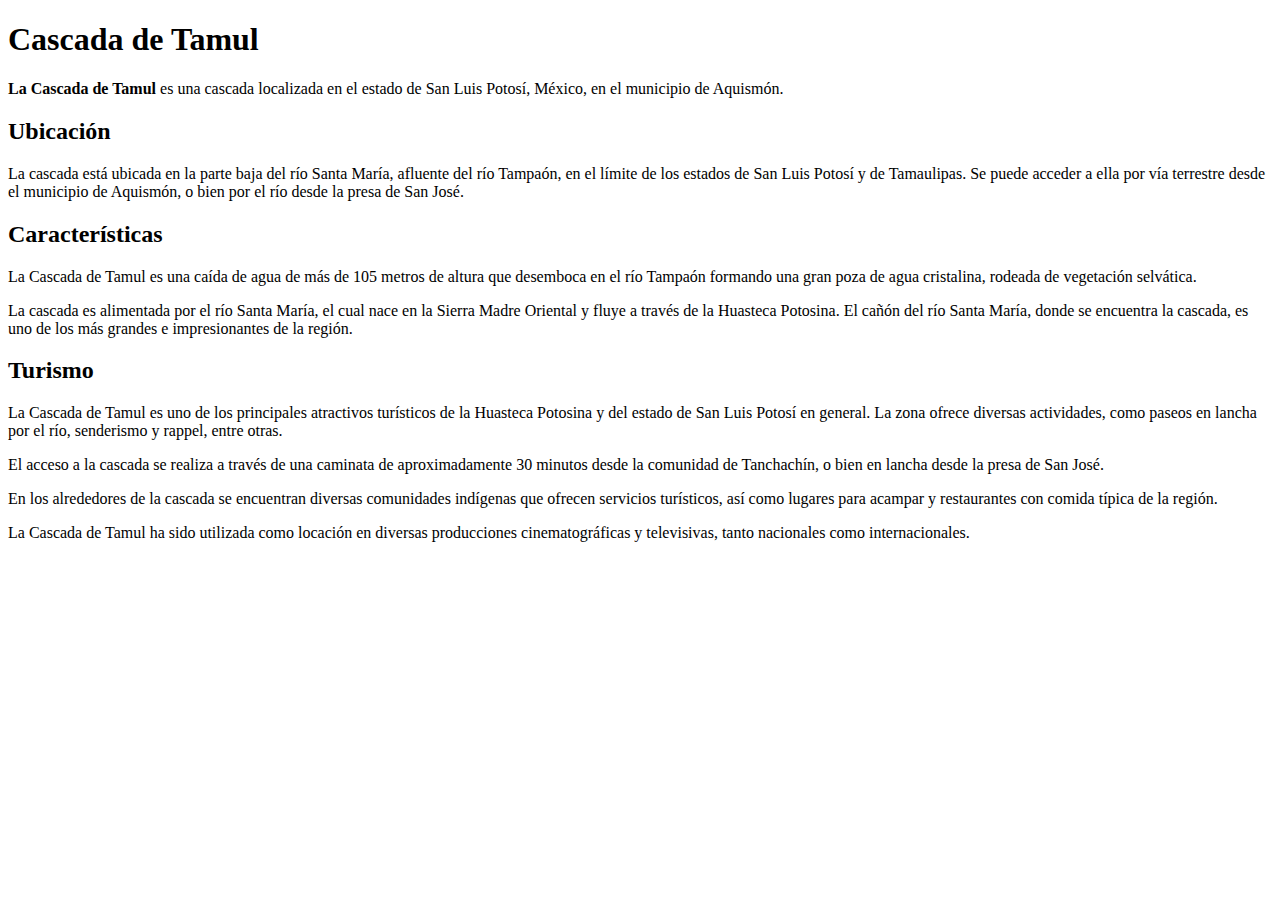
<file: tp-1/index.html>
<!DOCTYPE html>
<html lang="en">
<head>
    <meta charset="UTF-8">
    <meta http-equiv="X-UA-Compatible" content="IE=edge">
    <meta name="viewport" content="width=device-width, initial-scale=1.0">
    <title>Document</title>
</head>
<body>
    <h1>Cascada de Tamul</h1>
<p><strong>La Cascada de Tamul</strong> es una cascada localizada en el estado de San Luis Potosí, México, 
en el municipio de Aquismón.</p>

<h2>Ubicación</h2>
<p>La cascada está ubicada en la parte baja del río Santa María, afluente del río Tampaón, en el límite de los estados de San Luis Potosí
y de Tamaulipas. Se puede acceder a ella por vía terrestre desde el municipio de Aquismón, o bien por el río desde la presa de San José.</p>

<h2>Características</h2>

<p>La Cascada de Tamul es una caída de agua de más de 105 metros de altura que desemboca en el río Tampaón formando una gran poza de agua 
cristalina, rodeada de vegetación selvática.</p>

<p>La cascada es alimentada por el río Santa María, el cual nace en la Sierra Madre Oriental y fluye a través de la Huasteca Potosina.
El cañón del río Santa María, donde se encuentra la cascada, es uno de los más grandes e impresionantes de la región.</p>

<h2>Turismo</h2>
<p>La Cascada de Tamul es uno de los principales atractivos turísticos de la Huasteca Potosina y del estado de San Luis Potosí en general.
La zona ofrece diversas actividades, como paseos en lancha por el río, senderismo y rappel, entre otras.</p>

<p>El acceso a la cascada se realiza a través de una caminata de aproximadamente 30 minutos desde la comunidad de Tanchachín, 
o bien en lancha desde la presa de San José.</p>

<p>En los alrededores de la cascada se encuentran diversas comunidades indígenas que ofrecen servicios turísticos, así como lugares para 
acampar y restaurantes con comida típica de la región.</p>

<p>La Cascada de Tamul ha sido utilizada como locación en diversas producciones cinematográficas y televisivas, tanto nacionales como 
internacionales.</p>

</body>
</html>
</file>
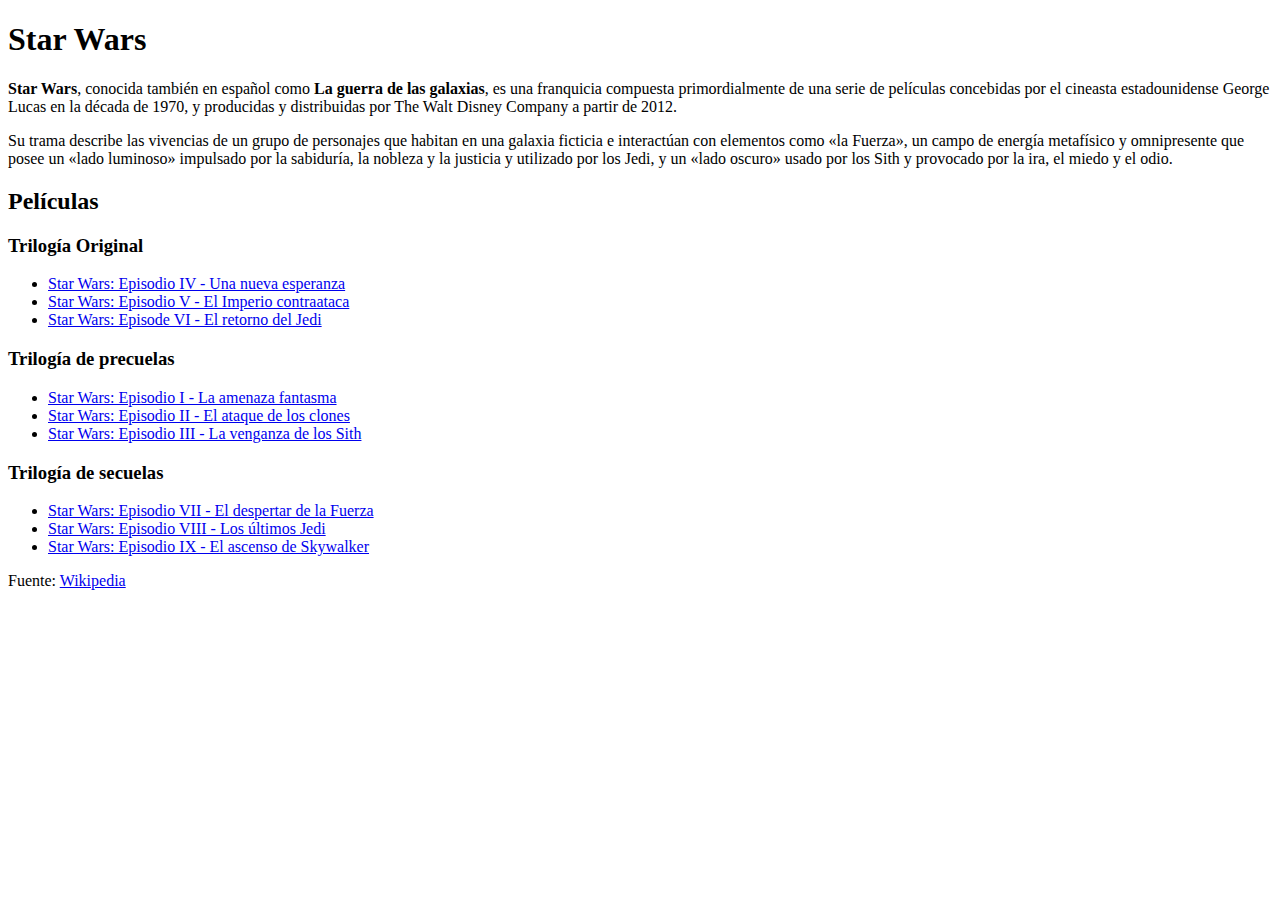
<file: tp-2/index.html>
<!DOCTYPE html>
<html>
<head>
    <meta charset="utf-8">
    <meta name="viewport" content="width=device-width, initial-scale=1">
    <link rel="stylesheet" href="style.css">
    <title>TP2 - Selectores CSS</title>
</head>
<body>
    <h1>Star Wars</h1>
    <p><strong>Star Wars</strong>, conocida también en español como <strong>La guerra de las galaxias</strong>, es una franquicia compuesta primordialmente de una serie de películas concebidas por el cineasta estadounidense George Lucas en la década de 1970, y producidas y distribuidas por <a>The Walt Disney Company</a> a partir de 2012.</p>
    <p>Su trama describe las vivencias de un grupo de personajes que habitan en una galaxia ficticia e interactúan con elementos como <span class="the-force">«la Fuerza»</span>, un campo de energía metafísico y omnipresente que posee un <span class="the-force light-side">«lado luminoso»</span> impulsado por la sabiduría, la nobleza y la justicia y utilizado por los Jedi, y un <span class="the-force dark-side">«lado oscuro»</span> usado por los Sith y provocado por la ira, el miedo y el odio.</p>
    <h2>Películas</h2>
    <h3>Trilogía Original</h3>
    <ul id="og-trilogy" class="movies-list">
        <li><a href="https://es.wikipedia.org/wiki/Star_Wars:_Episodio_IV_-_Una_nueva_esperanza">Star Wars: Episodio IV - Una nueva esperanza</a></li>
        <li><a href="https://es.wikipedia.org/wiki/Star_Wars:_Episodio_V_-_El_Imperio_contraataca">Star Wars: Episodio V - El Imperio contraataca</a></li>
        <li><a href="https://es.wikipedia.org/wiki/Star_Wars:_Episode_VI_-_Return_of_the_Jedi">Star Wars: Episode VI - El retorno del Jedi</a></li>
    </ul>
    <h3>Trilogía de precuelas</h3>
    <ul class="movies-list">
        <li><a href="https://es.wikipedia.org/wiki/Star_Wars:_Episodio_I_-_La_amenaza_fantasma">Star Wars: Episodio I - La amenaza fantasma</a></li>
        <li><a href="https://es.wikipedia.org/wiki/Star_Wars:_Episodio_II_-_El_ataque_de_los_clones">Star Wars: Episodio II - El ataque de los clones</a></li>
        <li><a href="https://es.wikipedia.org/wiki/Star_Wars:_Episodio_III_-_La_venganza_de_los_Sith">Star Wars: Episodio III - La venganza de los Sith</a></li>
    </ul>
    <h3>Trilogía de secuelas</h3>
    <ul class="movies-list">
        <li><a href="https://es.wikipedia.org/wiki/Star_Wars:_Episodio_VII_-_El_despertar_de_la_Fuerza">Star Wars: Episodio VII - El despertar de la Fuerza</a></li>
        <li><a href="https://es.wikipedia.org/wiki/Star_Wars:_Episodio_VIII_-_Los_últimos_Jedi">Star Wars: Episodio VIII - Los últimos Jedi</a></li>
        <li><a href="https://es.wikipedia.org/wiki/Star_Wars:_Episodio_IX_-_El_ascenso_de_Skywalker">Star Wars: Episodio IX - El ascenso de Skywalker</a></li>
    </ul>
    <p>Fuente: <a href="https://es.wikipedia.org/wiki/Star_Wars">Wikipedia</a></p>
</body>
</html>
</file>
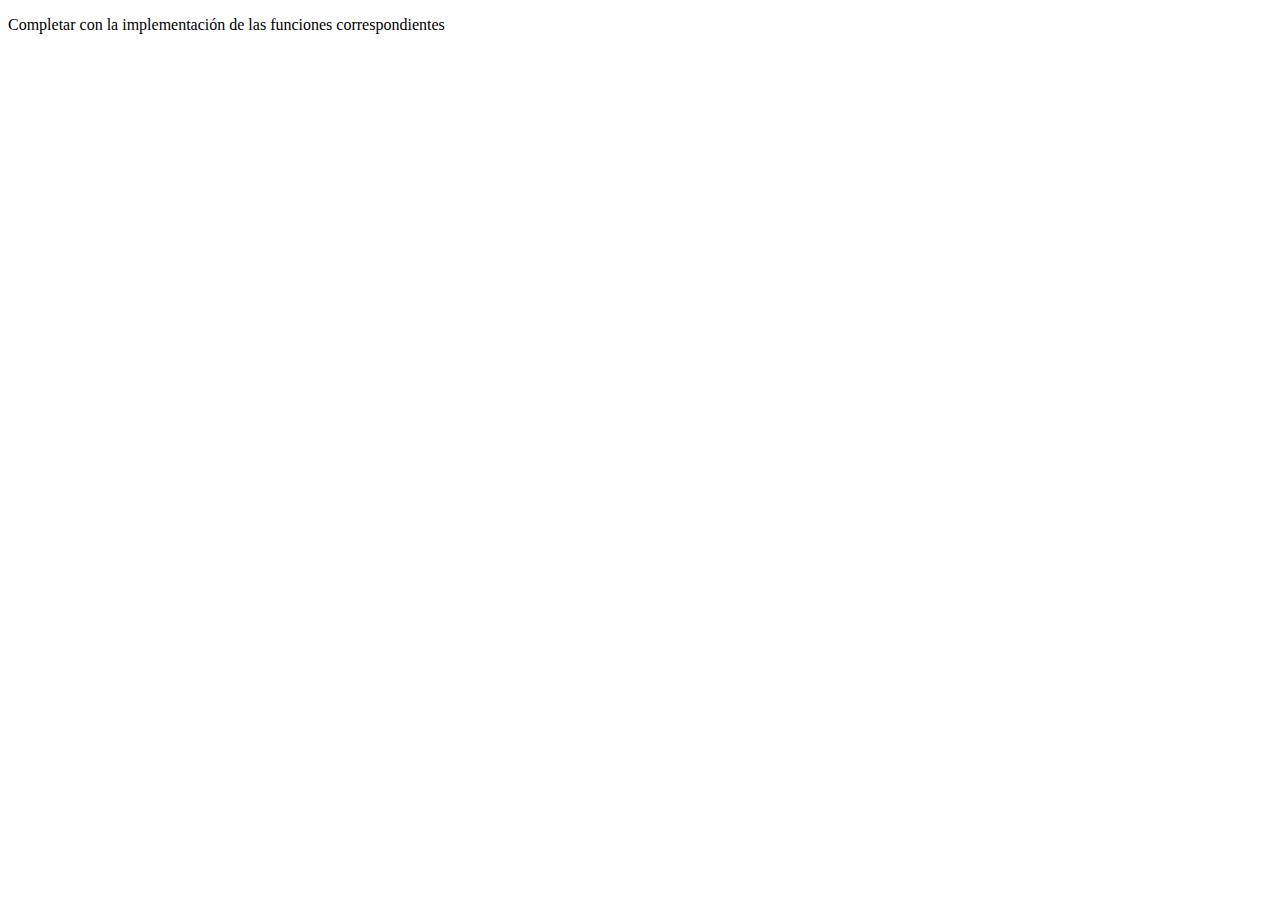
<file: tp-7/index.html>
<!DOCTYPE html>
<html>
<head>
	<meta charset="utf-8">
	<meta name="viewport" content="width=device-width, initial-scale=1">
	<title>TP-7: Funciones</title>
</head>
<body>
<p>Completar con la implementación de las funciones correspondientes</p>
<script type="text/javascript">
// Numeros

// Implementar una función "suma" que retorne la suma de 2 numeros
// ejemplo: suma(2,3) retorna 5

function suma(num1, num2) { 
    return num1 + num2;
}

console.log("suma(2,3): ", suma(2,3))


// Implementar una función "elevarAlCubo" que eleve al cubo un numero
// ejemplo: elevarAlCubo(3) retorna 27

function elevarAlCubo(numero) {
    return numero ** 3;
}

console.log("elevarAlCubo(3): ", elevarAlCubo(3))


// Implementar una función "restoDivisionEntera" para devolver el resto de una división entera entre un dividendo y un divisor
// ejemplo: restoDivisionEntera(3,2) retorna 1

function restoDivisionEntera(dividendo, divisor) {
    return dividendo % divisor;
}
console.log("restoDivisionEntera(3,2): ", restoDivisionEntera(3,2))


// Implementar una función "numeroPi" para devolver el numero PI
// ejemplo: numeroPi() retorna 3,14...

function numeroPi() {
    return Math.PI;
}

console.log("numeroPi(): ", numeroPi())


// Implementar una función "numeroRandom" para devolver un número random / aleatorio
// ejemplo: numeroRandom() retorna 0,123...

function numeroRandom() {
    return Math.random();
}

console.log("numeroRandom(): ", numeroRandom())


// Implementar una función "mejorNumeroRandom" para devolver un número random entre 2 valores recibidos como parámetros
// ejemplo: mejorNumeroRandom(1,6) retorna 3

function mejorNumeroRandom(min, max) {
    return Math.floor(Math.random() * (max - min + 1)) + min;
}
console.log("mejorNumeroRandom(1,6): ", mejorNumeroRandom(1,6))


// Cadenas de Caracteres

// Implementar una función "transformarMayuscula" que transforme a mayúscula la palabra recibida como parámetro
// ejemplo: transformarMayuscula("Plataformas Móviles") retorna "PLATAFORMAS MÓVILES"
function transformarMayuscula(palabra) {
    return palabra.toUpperCase();
}

console.log("transformarMayuscula(\"Plataformas Móviles\"): ", transformarMayuscula("Plataformas Móviles"))


// Implementar una función "primeraLetra" que nos devuelva la inicial de la palabra recibida como parámetro
// ejemplo: primeraLetra("Plataformas") retorna "P"
function primeraLetra(palabra) {
    return palabra.charAt(0);
}

console.log("primeraLetra(\"Plataformas\"): ", primeraLetra("Plataformas"))


// Implementar una función "ultimaLetra" que nos devuelva la letra final la palabra recibida como parámetro
// ejemplo: ultimaLetra("Plataformas") retorna "s"
function ultimaLetra(palabra) {
    return palabra.charAt(palabra.length - 1);
}
console.log("ultimaLetra(\"Plataformas\"): ", ultimaLetra("Plataformas"))


// Implementar una función "primeraLetraMayuscula" que devuelve la palabra original con su primera letra en mayúscula
// ejemplo: primeraLetraMayuscula("plataformas") retorna "Plataformas"
function primeraLetraMayuscula(palabra) {
    return palabra.charAt(0).toUpperCase() + palabra.slice(1);
}

console.log("primeraLetraMayuscula(\"plataformas\"): ", primeraLetraMayuscula("plataformas"))

// Implementar una función "palabraAListaDeLetras" que dada una palabra me retorne un listado de sus letras
// ejemplo: palabraAListaDeLetras("hola") retorna ['h', 'o', 'l', 'a'];
function palabraAListaDeLetras(palabra) {
    let listaDeLetras = [];

    for (let i = 0; i < palabra.length; i++) {
        listaDeLetras.push(palabra.charAt(i));
    }

    return listaDeLetras;
}

console.log("palabraAListaDeLetras(\"hola\"): ", palabraAListaDeLetras("hola"))

// Implementar una función "listaDeLetrasAPalabra" que dado un listado de letras, devuelva una palabra
// ejemplo: listadoDeLetrasAPalabra(["h", "o", "l", "a"]) retorna "hola";
function listaDeLetrasAPalabra(listaDeLetras) {
    return listaDeLetras.join("");
}

console.log("listaDeLetrasAPalabra([\"h\", \"o\", \"l\", \"a\"]): ", listaDeLetrasAPalabra(["h", "o", "l", "a"]))

// Implementar una función "palabraInvertida" que devuelva la palabra invertida
// ejemplo: palabraInvertida("hola") retorna "aloh";
function palabraInvertida(palabra) {
    let letras = palabra.split("");
    let palabraInvertida = letras.reverse().join("");
    return palabraInvertida;
}

console.log("palabraInvertida(\"hola\"): ", palabraInvertida("hola"))

</script>
</body>
</html>
</file>
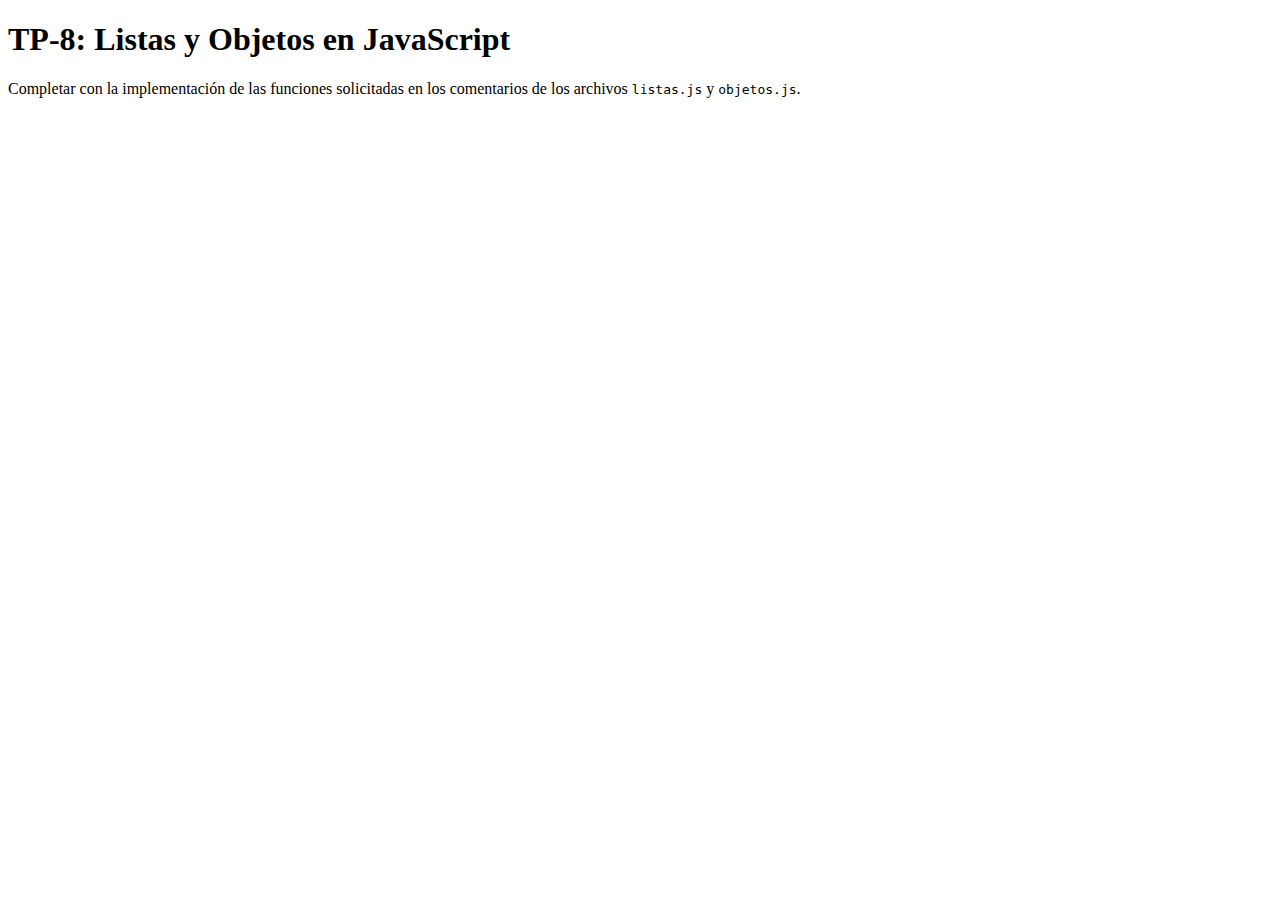
<file: tp-8/index.html>
<!DOCTYPE html>
<html>
<head>
	<meta charset="utf-8">
	<meta name="viewport" content="width=device-width, initial-scale=1">
	<title>TP-8: Listas y Objetos en JavaScript</title>
</head>
<body>
    <h1>TP-8: Listas y Objetos en JavaScript</h1>
    <p>Completar con la implementación de las funciones solicitadas en los comentarios de los archivos <code>listas.js</code> y <code>objetos.js</code>.</p>
    <script src="listas.js"></script>
    <script src="objetos.js"></script>
</body>
</html>
</file>
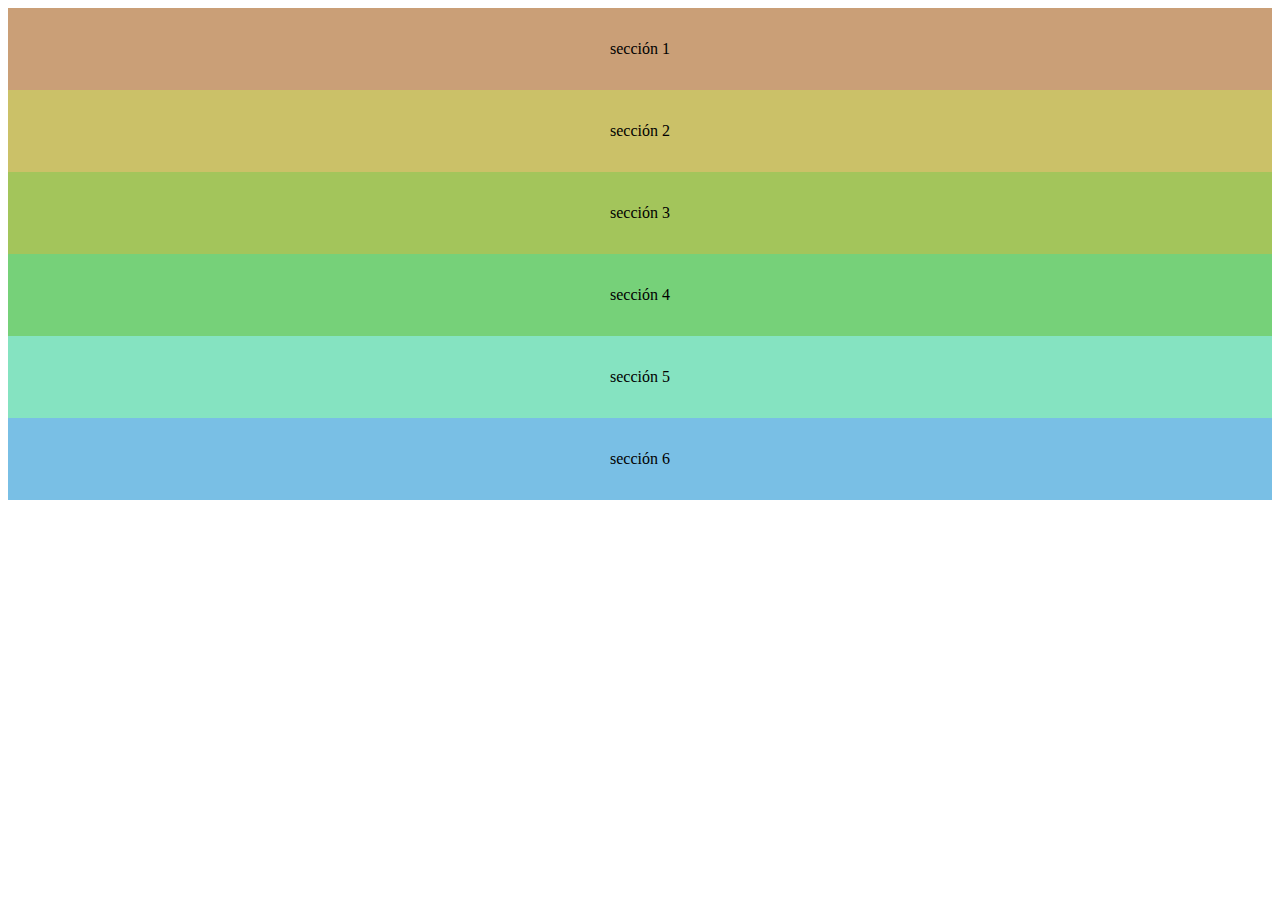
<file: tp-5/layout-1.html>
<!DOCTYPE html>
<html lang="es">
<head>
    <meta charset="UTF-8">
    <meta http-equiv="X-UA-Compatible" content="IE=edge">
    <meta name="viewport" content="width=device-width, initial-scale=1.0">
    <title>Layout N1</title>
    <link href="https://cdn.jsdelivr.net/npm/bootstrap@5.3.0/dist/css/bootstrap.min.css" rel="stylesheet" integrity="sha384-9ndCyUaIbzAi2FUVXJi0CjmCapSmO7SnpJef0486qhLnuZ2cdeRhO02iuK6FUUVM" crossorigin="anonymous">
    <style>
        .content {padding: 2em 0.5em; text-align: center;}
        .s1 {background-color: #ca9f77;}
        .s2 {background-color: #cbc168;}
        .s3 {background-color: #a3c55b;}
        .s4 {background-color: #76d179;}
        .s5 {background-color: #85e3c1;}
        .s6 {background-color: #79bfe5;}
    </style>
</head>
<body>
    <div class="container-sm g-0">
        <div class="row g-0">
            <div class="col-12 col-sm-6 col-md-4">
                <div class="content s1">sección 1</div>
            </div>
            <div class="col-12 col-sm-6 col-md-4">
                <div class="content s2">sección 2</div>
            </div>
            <div class="col-12 col-sm-6 col-md-4">
                <div class="content s3">sección 3</div>
            </div>
            <div class="col-12 col-sm-6 col-md-4">
                <div class="content s4">sección 4</div>
            </div>
            <div class="col-12 col-sm-6 col-md-4">
                <div class="content s5">sección 5</div>
            </div>
            <div class="col-12 col-sm-6 col-md-4">
                <div class="content s6">sección 6</div>
            </div>
        </div>
    </div>
    <script src="https://cdn.jsdelivr.net/npm/bootstrap@5.3.0/dist/js/bootstrap.bundle.min.js" integrity="sha384-geWF76RCwLtnZ8qwWowPQNguL3RmwHVBC9FhGdlKrxdiJJigb/j/68SIy3Te4Bkz" crossorigin="anonymous"></script>
</body>
</html>
</file>
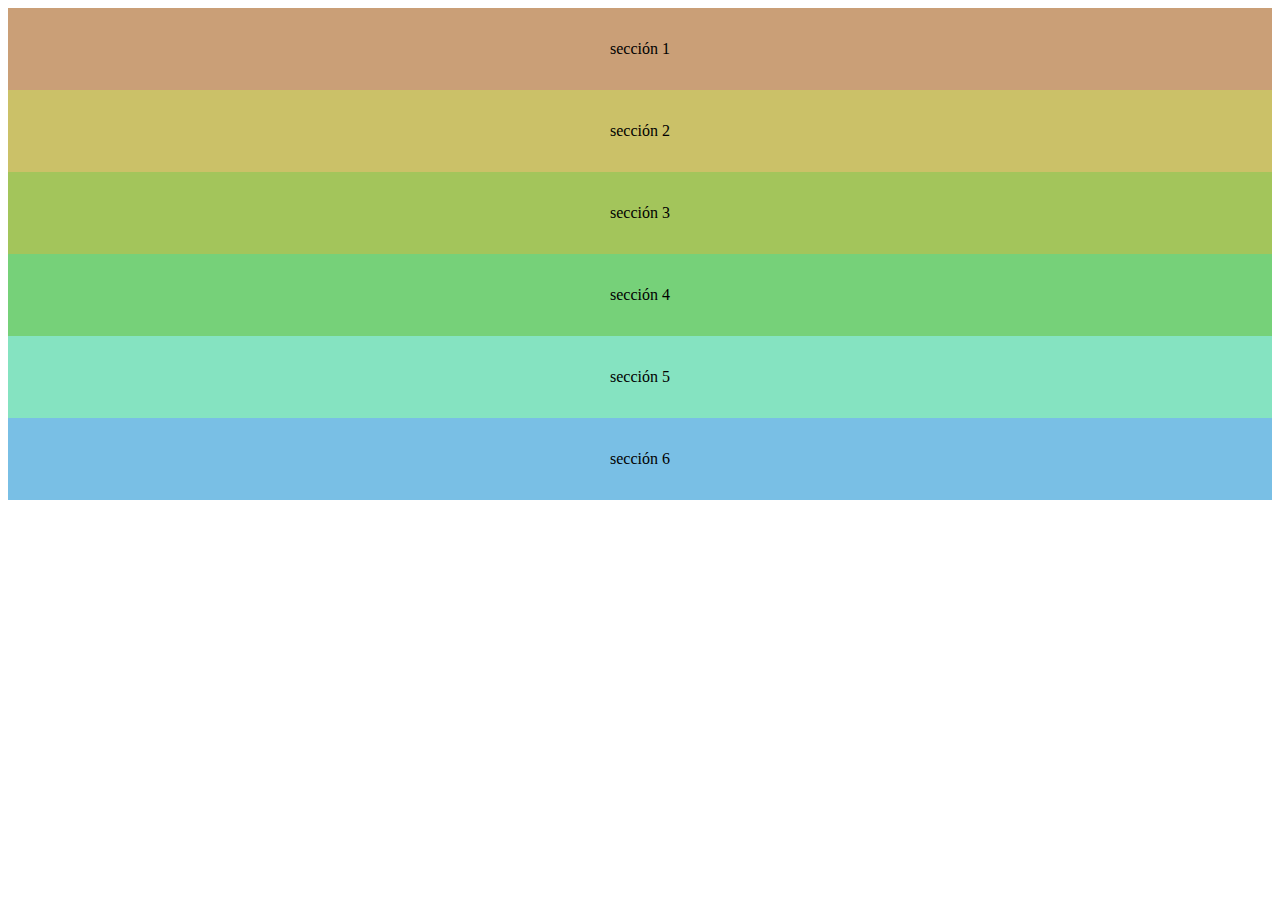
<file: tp-5/layout-2.html>
<!DOCTYPE html>
<html lang="es">
<head>
    <meta charset="UTF-8">
    <meta http-equiv="X-UA-Compatible" content="IE=edge">
    <meta name="viewport" content="width=device-width, initial-scale=1.0">
    <title>Layout N2</title>
    <link href="https://cdn.jsdelivr.net/npm/bootstrap@5.3.0/dist/css/bootstrap.min.css" rel="stylesheet" integrity="sha384-9ndCyUaIbzAi2FUVXJi0CjmCapSmO7SnpJef0486qhLnuZ2cdeRhO02iuK6FUUVM" crossorigin="anonymous">
    <style>
        .content {padding: 2em 0.5em; text-align: center;}
        .s1 {background-color: #ca9f77;}
        .s2 {background-color: #cbc168;}
        .s3 {background-color: #a3c55b;}
        .s4 {background-color: #76d179;}
        .s5 {background-color: #85e3c1;}
        .s6 {background-color: #79bfe5;}
    </style>
</head>
<body>
    <div class="container-sm g-0">
        <div class="row g-0">
            <div class="col-12 col-sm-6">
                <div class="content s1">sección 1</div>
            </div><div class="w-100"></div>
            <div class="col-12 col-sm-4">
                <div class="content s2">sección 2</div>
            </div>
            <div class="col-12 col-sm-4">
                <div class="content s3">sección 3</div>
            </div>
            <div class="col-12 col-sm-4">
                <div class="content s4">sección 4</div>
            </div>
            <div class="col-6">
                <div class="content s5">sección 5</div>
            </div>
            <div class="col-6">
                <div class="content s6">sección 6</div>
            </div>
        </div>
    </div>
    <script src="https://cdn.jsdelivr.net/npm/bootstrap@5.3.0/dist/js/bootstrap.bundle.min.js" integrity="sha384-geWF76RCwLtnZ8qwWowPQNguL3RmwHVBC9FhGdlKrxdiJJigb/j/68SIy3Te4Bkz" crossorigin="anonymous"></script>
</body>
</html>
</file>
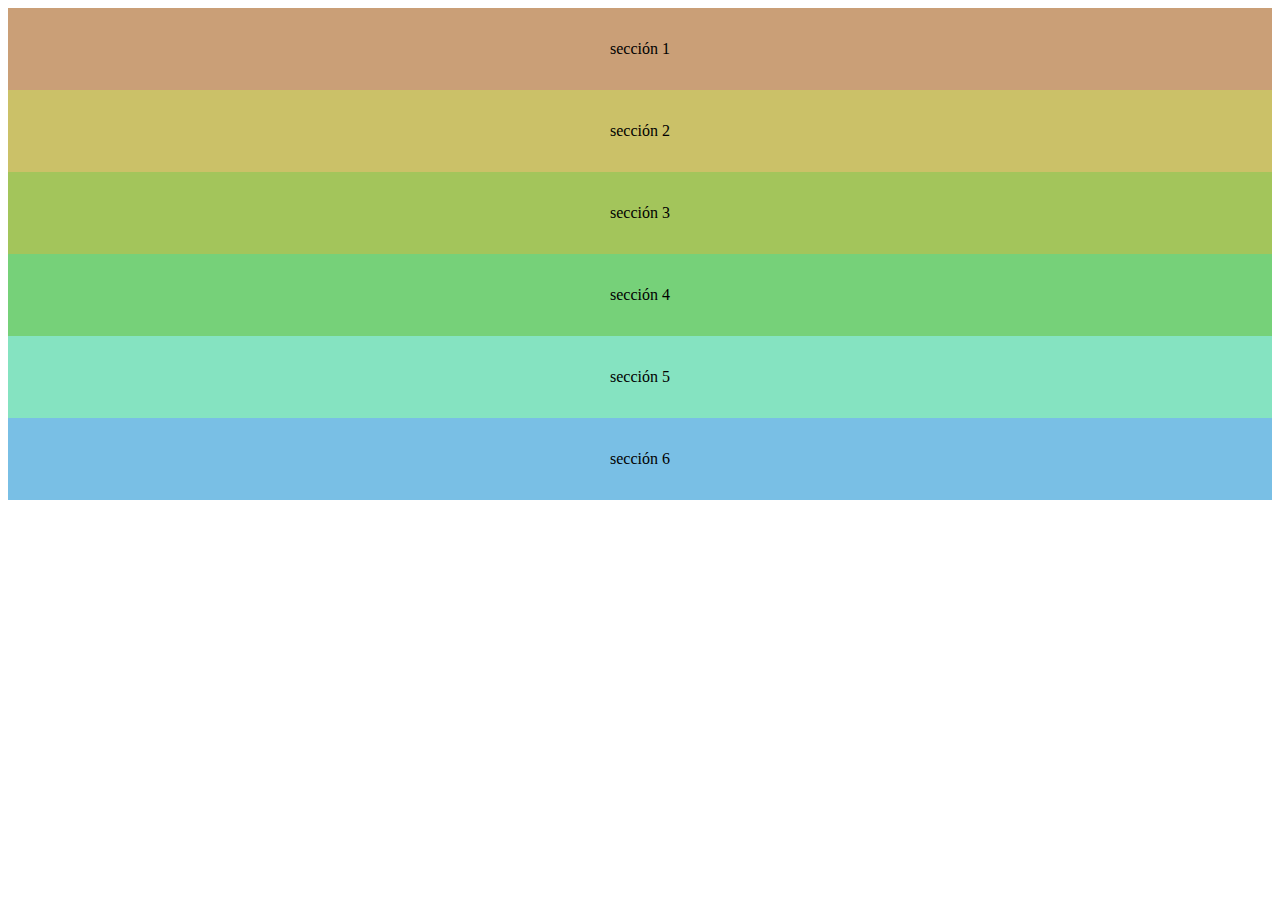
<file: tp-5/layout-3.html>
<!DOCTYPE html>
<html lang="es">
<head>
    <meta charset="UTF-8">
    <meta http-equiv="X-UA-Compatible" content="IE=edge">
    <meta name="viewport" content="width=device-width, initial-scale=1.0">
    <title>Layout N</title>
    <link href="https://cdn.jsdelivr.net/npm/bootstrap@5.3.0/dist/css/bootstrap.min.css" rel="stylesheet" integrity="sha384-9ndCyUaIbzAi2FUVXJi0CjmCapSmO7SnpJef0486qhLnuZ2cdeRhO02iuK6FUUVM" crossorigin="anonymous">
    <style>
        .content {padding: 2em 0.5em; text-align: center;}
        .s1 {background-color: #ca9f77;}
        .s2 {background-color: #cbc168;}
        .s3 {background-color: #a3c55b;}
        .s4 {background-color: #76d179;}
        .s5 {background-color: #85e3c1;}
        .s6 {background-color: #79bfe5;}
    </style>
</head>
<body>
    <div class="container-sm g-0">
        <div class="row g-0">
            <div class="col-12 col-sm-6 offset-sm-3">
                <div class="content s1">sección 1</div>
            </div>
            <div class="col-12 order-4 col-sm-4 order-md-1">
                <div class="content s2">sección 2</div>
            </div>
            <div class="col-12 order-3 col-sm-4 order-md-2">
                <div class="content s3">sección 3</div>
            </div>
            <div class="col-12 order-2 col-sm-4 order-md-3">
                <div class="content s4">sección 4</div>
            </div>
            <div class="col d-none d-sm-block col-sm-6 order-sm-4 col-md-4 order-md-5 offset-md-4">
                <div class="content s5">sección 5</div>
            </div>
            <div class="col-12 order-5 col-sm-6 col-md-4 order-md-4">
                <div class="content s6">sección 6</div>
            </div>
        </div>
    </div>
    <script src="https://cdn.jsdelivr.net/npm/bootstrap@5.3.0/dist/js/bootstrap.bundle.min.js" integrity="sha384-geWF76RCwLtnZ8qwWowPQNguL3RmwHVBC9FhGdlKrxdiJJigb/j/68SIy3Te4Bkz" crossorigin="anonymous"></script>
</body>
</html>
</file>
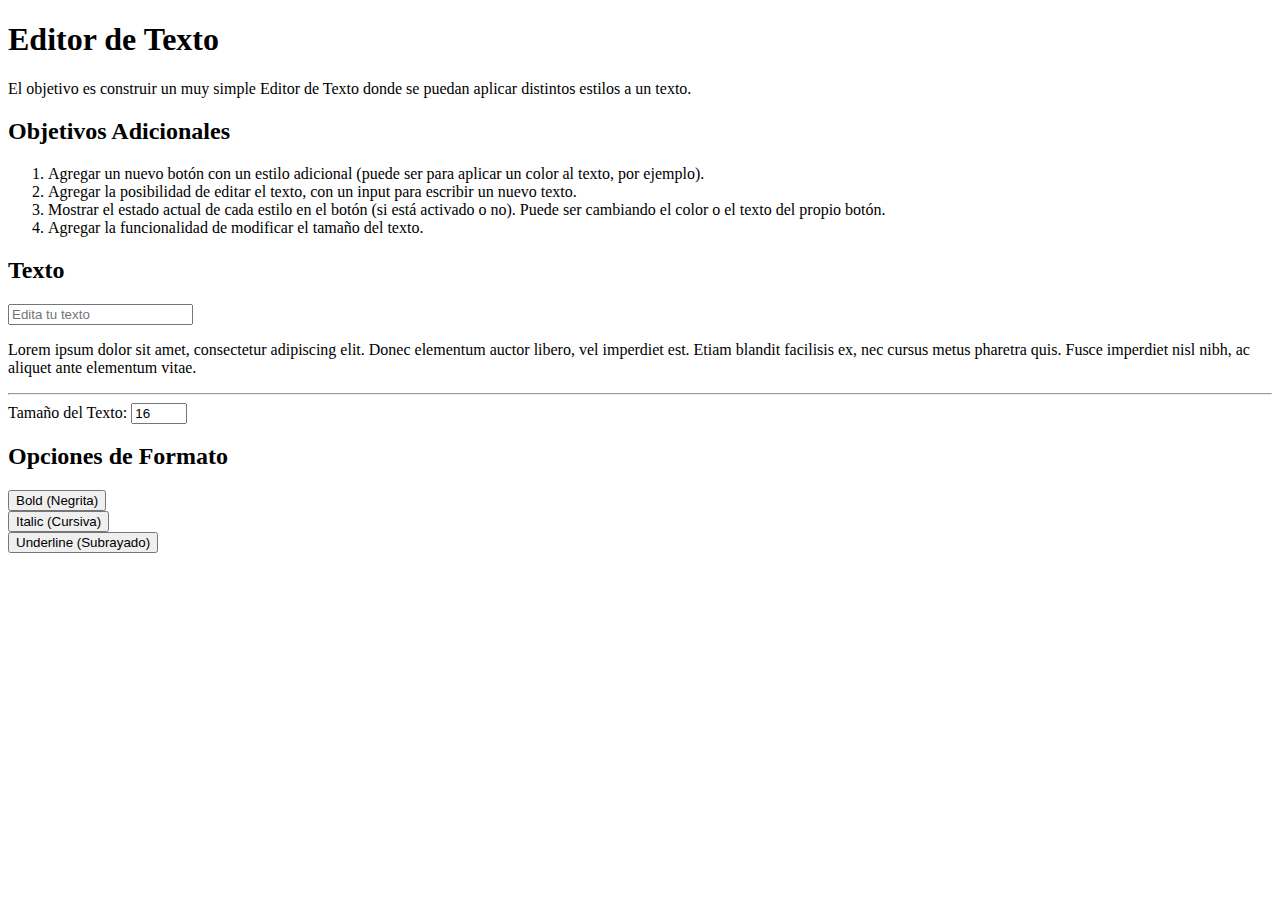
<file: tp-9/editor-texto.html>
<!DOCTYPE html>
<html>
<head>
    <meta charset="utf-8">
    <meta name="viewport" content="width=device-width, initial-scale=1">
    <title>Editor de Texto</title>
    <link href="https://cdn.jsdelivr.net/npm/bootstrap@5.3.1/dist/css/bootstrap.min.css" rel="stylesheet" integrity="sha384-4bw+/aepP/YC94hEpVNVgiZdgIC5+VKNBQNGCHeKRQN+PtmoHDEXuppvnDJzQIu9" crossorigin="anonymous">
    <style type="text/css">
        .bold {
            font-weight: bold;
        }
    </style>
</head>
<body>

<div class="container my-1 my-sm-2 my-md-4 my-lg-5">
    <h1>Editor de Texto</h1>
    <p class="lead">El objetivo es construir un muy simple Editor de Texto donde se puedan aplicar distintos estilos a un texto.</p>
    <h2 class="h3">Objetivos Adicionales</h2>
    <ol>
        <li>Agregar un nuevo botón con un estilo adicional (puede ser para aplicar un color al texto, por ejemplo).</li>
        <li>Agregar la posibilidad de editar el texto, con un input para escribir un nuevo texto.</li>
        <li>Mostrar el estado actual de cada estilo en el botón (si está activado o no). Puede ser cambiando el color o el texto del propio botón.</li>
        <li>Agregar la funcionalidad de modificar el tamaño del texto.</li>
    </ol>

    <div class="card">
        <div class="card-body">
            <h2>Texto</h2>

            <div class="mb-3">
                <input type="text" id="inputEditarTexto" class="form-control" placeholder="Edita tu texto">
            </div>

            <p class="texto" id="texto">Lorem ipsum dolor sit amet, consectetur adipiscing elit. Donec elementum auctor libero, vel imperdiet est. Etiam blandit facilisis ex, nec cursus metus pharetra quis. Fusce imperdiet nisl nibh, ac aliquet ante elementum vitae.</p>

            <hr class="hr">

            <div class="mb-3">
                <label for="inputTamanoTexto" class="form-label">Tamaño del Texto:</label>
                <input type="number" id="inputTamanoTexto" class="form-control" min="1" max="50" value="16">
            </div>

            <h2>Opciones de Formato</h2>
            <div class="row">
                <div class="col-12 col-md-4 my-1">
                    <button id="btn-negrita" class="btn d-block w-100 btn-primary" data-funcion="negrita">
                        Bold (Negrita)
                    </button>
                </div>
                <div class="col-12 col-md-4 my-1">
                    <button id="btn-cursiva" class="btn d-block w-100 btn-primary" data-funcion="cursiva">
                        Italic (Cursiva)
                    </button>
                </div>
                <div class="col-12 col-md-4 my-1">
                    <button id="btn-subrayado" class="btn d-block w-100 btn-primary" data-funcion="subrayado">
                        Underline (Subrayado)
                    </button>
                </div>
            </div>
        </div>
    </div>
</div>

<script src="https://cdn.jsdelivr.net/npm/bootstrap@5.3.1/dist/js/bootstrap.bundle.min.js" integrity="sha384-HwwvtgBNo3bZJJLYd8oVXjrBZt8cqVSpeBNS5n7C8IVInixGAoxmnlMuBnhbgrkm" crossorigin="anonymous"></script>
<script type="text/javascript">
    let boldActivated = false;
    let italicActivated = false;
    let underlineActivated = false;
    let textoElement = document.getElementById('texto');
    let inputEditarTexto = document.getElementById('inputEditarTexto');
    let inputTamanoTexto = document.getElementById('inputTamanoTexto');

    function funcionNegrita() {
        boldActivated = !boldActivated;
        textoElement.style.fontWeight = boldActivated ? 'bold' : 'normal';
        actualizarEstadoBoton('btn-negrita', boldActivated);
    }

    function funcionCursiva() {
        italicActivated = !italicActivated;
        textoElement.style.fontStyle = italicActivated ? 'italic' : 'normal';
        actualizarEstadoBoton('btn-cursiva', italicActivated);
    }

    function funcionSubrayado() {
        underlineActivated = !underlineActivated;
        textoElement.style.textDecoration = underlineActivated ? 'underline' : 'none';
        actualizarEstadoBoton('btn-subrayado', underlineActivated);
    }

    function actualizarEstadoBoton(idBoton, activado) {
        const boton = document.getElementById(idBoton);
        if (activado) {
            boton.classList.add('btn-success');
            boton.classList.remove('btn-primary');
        } else {
            boton.classList.remove('btn-success');
            boton.classList.add('btn-primary');
        }
    }

    function handlerBoton(e) {
        const funcionBoton = e.target.dataset.funcion;
        switch (funcionBoton) {
            case 'negrita':
                funcionNegrita();
                break;
            case 'cursiva':
                funcionCursiva();
                break;
            case 'subrayado':
                funcionSubrayado();
                break;
        }
    }

    document.querySelectorAll('button.btn').forEach(e => e.addEventListener('click', handlerBoton));

    inputEditarTexto.addEventListener('input', function () {
        textoElement.textContent = inputEditarTexto.value;
    });

    inputTamanoTexto.addEventListener('input', function () {
        textoElement.style.fontSize = inputTamanoTexto.value + 'px';
    });
</script>
</body>
</html>
</file>
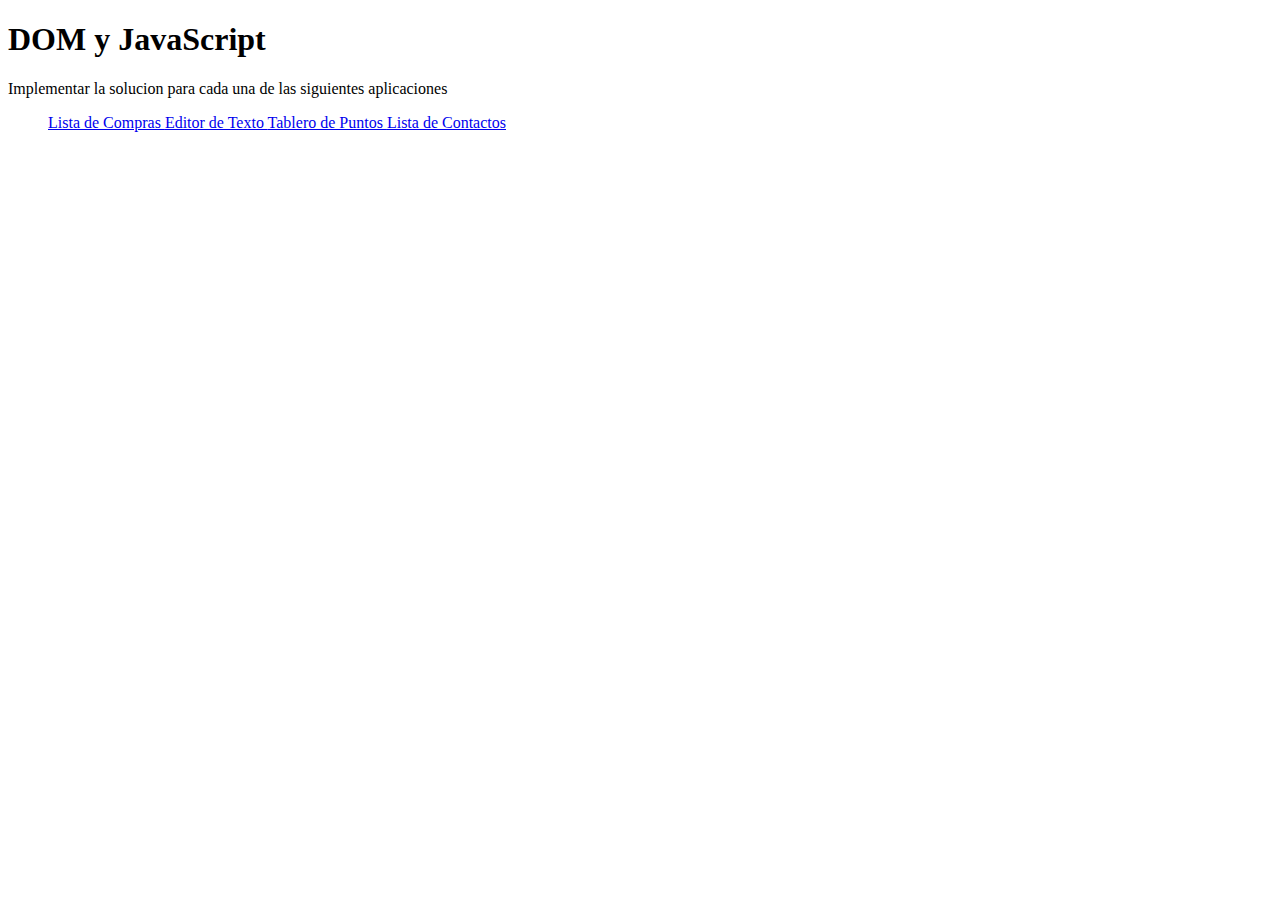
<file: tp-9/index (1).html>
<!DOCTYPE html>
<html>
<head>
	<meta charset="utf-8">
	<meta name="viewport" content="width=device-width, initial-scale=1">
	<title>Manejo del DOM</title>
    <link href="https://cdn.jsdelivr.net/npm/bootstrap@5.3.1/dist/css/bootstrap.min.css" rel="stylesheet" integrity="sha384-4bw+/aepP/YC94hEpVNVgiZdgIC5+VKNBQNGCHeKRQN+PtmoHDEXuppvnDJzQIu9" crossorigin="anonymous">
</head>
<body>
    <div class="container my-1 my-sm-2 my-md-4 my-lg-5">
        <h1 class="h1">DOM y JavaScript</h1>
        <p class="lead">Implementar la solucion para cada una de las siguientes aplicaciones</p>

        <ul class="list-group">
            <a class="list-group-item list-group-item-action" href="lista-compras.html">
                Lista de Compras
            </a>
            <a class="list-group-item list-group-item-action" href="editor-texto.html">
                Editor de Texto
            </a>
            <a class="list-group-item list-group-item-action" href="tablero-puntos.html">
                Tablero de Puntos
            </a>
            <a class="list-group-item list-group-item-action" href="lista-contactos.html">
                Lista de Contactos
            </a>
        </ul>
    </div>
    <script src="https://cdn.jsdelivr.net/npm/bootstrap@5.3.1/dist/js/bootstrap.bundle.min.js" integrity="sha384-HwwvtgBNo3bZJJLYd8oVXjrBZt8cqVSpeBNS5n7C8IVInixGAoxmnlMuBnhbgrkm" crossorigin="anonymous"></script>
</body>
</html>
</file>
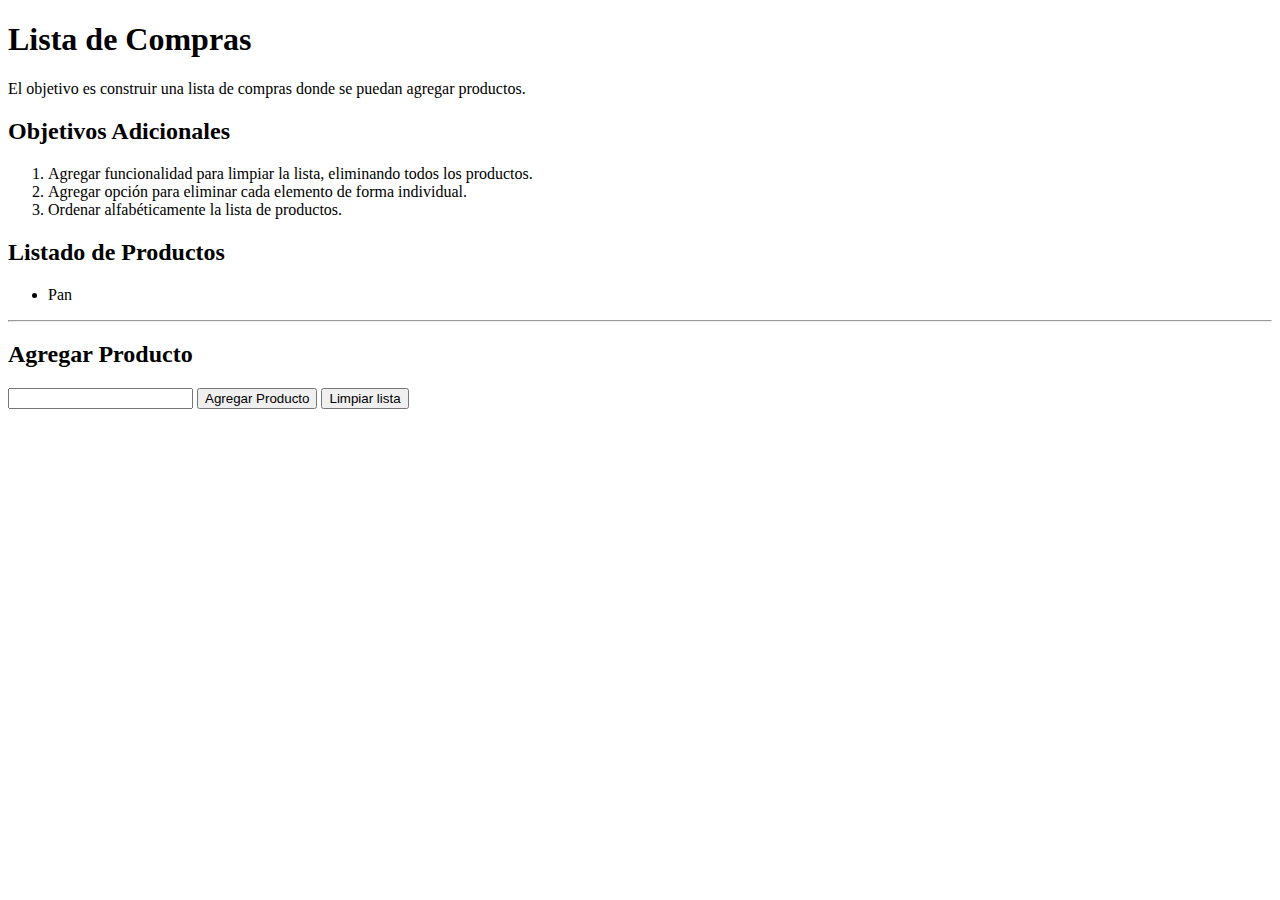
<file: tp-9/lista-compras.html>
<!DOCTYPE html>
<html>
<head>
	<meta charset="utf-8">
	<meta name="viewport" content="width=device-width, initial-scale=1">
	<title>Lista de Compras</title>
    <link href="https://cdn.jsdelivr.net/npm/bootstrap@5.3.1/dist/css/bootstrap.min.css" rel="stylesheet" integrity="sha384-4bw+/aepP/YC94hEpVNVgiZdgIC5+VKNBQNGCHeKRQN+PtmoHDEXuppvnDJzQIu9" crossorigin="anonymous">
</head>
<body>

    <div class="container my-1 my-sm-2 my-md-4 my-lg-5">
        <h1>Lista de Compras</h1>
        <p class="lead">El objetivo es construir una lista de compras donde se puedan agregar productos.</p>
        <h2 class="h3">Objetivos Adicionales</h2>
        <ol>
            <li>Agregar funcionalidad para limpiar la lista, eliminando todos los productos.</li>
            <li>Agregar opción para eliminar cada elemento de forma individual.</li>
            <li>Ordenar alfabéticamente la lista de productos.</li>
        </ol>

        <div class="card">
            <div class="card-body">
                <h2>Listado de Productos</h2>
                <ul id="lista-productos">
                    <li>Pan</li>
                </ul>

                <hr class="hr">

                <h2>Agregar Producto</h2>
                <form id="form-producto">
                    <div class="input-group mb-3">
                        <input type="text" class="form-control" aria-label="Nombre del Producto">
                        <button class="btn btn-primary" type="submit">Agregar Producto</button>
                        <button class="btn btn-danger" type="button" onclick="limpiarLista()">Limpiar lista</button>                       
                    </div>
                </form>
            </div>
        </div>
    </div>

    <script src="https://cdn.jsdelivr.net/npm/bootstrap@5.3.1/dist/js/bootstrap.bundle.min.js" integrity="sha384-HwwvtgBNo3bZJJLYd8oVXjrBZt8cqVSpeBNS5n7C8IVInixGAoxmnlMuBnhbgrkm" crossorigin="anonymous"></script>
    <script type="text/javascript">
        let listaProductos = document.getElementById("lista-productos");

        function agregarProducto(nombreProducto) {
            let nuevoLi = document.createElement("Li");
            nuevoLi.innerText = nombreProducto;
            nuevoLi.classList.add("producto");
            listaProductos.appendChild(nuevoLi);

            ordenarLista();
        }

       
        function limpiarLista() {
            let listaDeLis = listaProductos.querySelectorAll("li");
            for (let i = 0; i < listaDeLis.length; i++) {
                let elem = listaDeLis[i];
                elem.remove();
            }
        }

        function ordenarLista() {
            let productos = Array.from(document.querySelectorAll(".producto"));
            productos.sort((a, b) => a.innerText.localeCompare(b.innerText));
            limpiarLista();
            productos.forEach(producto => listaProductos.appendChild(producto));
        }


        function handlerFormulario(e) {
            e.preventDefault();
            const input = e.target.querySelector('input');
            const nombreProducto = input.value;
            input.value = "";
            agregarProducto(nombreProducto);
        }

        document.querySelector('form').addEventListener('submit', handlerFormulario);
    </script>
</body>
</html>
</file>
<file: tp-2/style.css>

</file>
